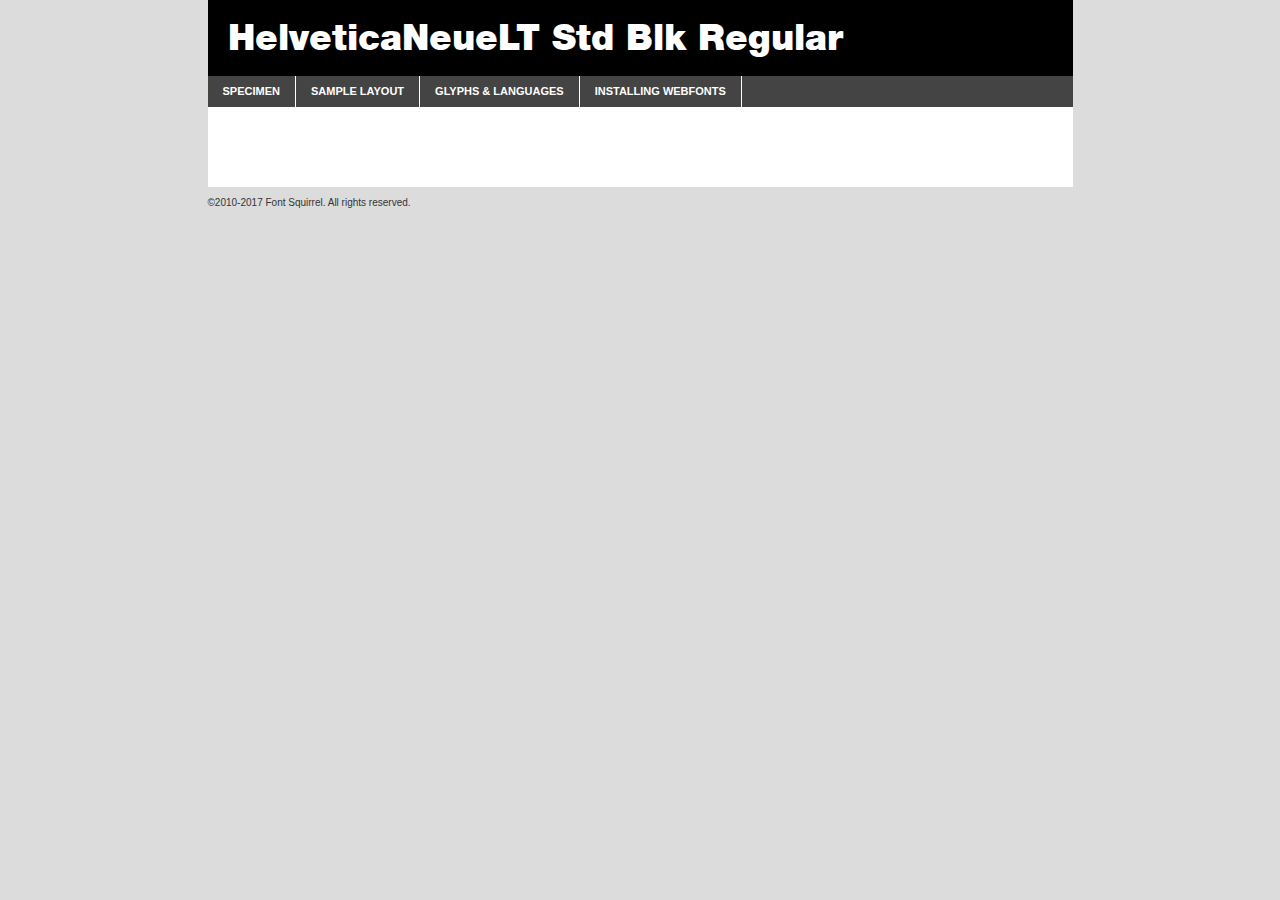
<file: fonts/helveticaneueltstd_blk-demo.html>
<!DOCTYPE html PUBLIC "-//W3C//DTD XHTML 1.0 Transitional//EN"
        "http://www.w3.org/TR/xhtml1/DTD/xhtml1-transitional.dtd">

<html xmlns="http://www.w3.org/1999/xhtml" xml:lang="en" lang="en">
<head>
    <meta http-equiv="Content-Type" content="text/html; charset=utf-8"/>
    <script src="http://ajax.googleapis.com/ajax/libs/jquery/1.7.2/jquery.min.js" type="text/javascript" charset="utf-8"></script>
    <script type="text/javascript">
		(function($) {
			$.fn.easyTabs = function(option) {
				var param = jQuery.extend({ fadeSpeed: 'fast', defaultContent: 1, activeClass: 'active' }, option);
				$(this).each(function() {
					var thisId = '#' + this.id;
					if ( param.defaultContent == '' )
					{
						param.defaultContent = 1;
					}
					if ( typeof param.defaultContent == 'number' )
					{
						var defaultTab = $(thisId + ' .tabs li:eq(' + (param.defaultContent - 1) + ') a').attr('href').substr(1);
					}
					else
					{
						var defaultTab = param.defaultContent;
					}
					$(thisId + ' .tabs li a').each(function() {
						var tabToHide = $(this).attr('href').substr(1);
						$('#' + tabToHide).addClass('easytabs-tab-content');
					});
					hideAll();
					changeContent(defaultTab);

					function hideAll() {$(thisId + ' .easytabs-tab-content').hide();}

					function changeContent(tabId)
					{
						hideAll();
						$(thisId + ' .tabs li').removeClass(param.activeClass);
						$(thisId + ' .tabs li a[href=#' + tabId + ']').closest('li').addClass(param.activeClass);
						if ( param.fadeSpeed != 'none' )
						{
							$(thisId + ' #' + tabId).fadeIn(param.fadeSpeed);
						}
						else
						{
							$(thisId + ' #' + tabId).show();
						}
					}

					$(thisId + ' .tabs li').click(function() {
						var tabId = $(this).find('a').attr('href').substr(1);
						changeContent(tabId);
						return false;
					});
				});
			}
		})(jQuery);
    </script>
    <link rel="stylesheet" href="specimen_files/specimen_stylesheet.css" type="text/css" charset="utf-8"/>
    <link rel="stylesheet" href="stylesheet.css" type="text/css" charset="utf-8"/>

    <style type="text/css">
        		body {
			font-family: 'helvetica_neue_lt_std95_black';
        		}

            </style>

    <title>HelveticaNeueLT Std Blk Regular Specimen</title>


    <script type="text/javascript" charset="utf-8">
		$(document).ready(function() {
			$('#container').easyTabs({ defaultContent: 1 });
		});
    </script>
</head>

<body>
<div id="container">
    <div id="header">
		HelveticaNeueLT Std Blk Regular    </div>
    <ul class="tabs">
        <li><a href="#specimen">Specimen</a></li>
        <li><a href="#layout">Sample Layout</a></li>
		        <li><a href="#glyphs">Glyphs &amp; Languages</a></li>
        <li><a href="#installing">Installing Webfonts</a></li>

    </ul>

    <div id="main_content">


        <div id="specimen">

            <div class="section">
                <div class="grid12 firstcol">
                    <div class="huge">AaBb</div>
                </div>
            </div>

            <div class="section">
                <div class="glyph_range">A&#x200B;B&#x200b;C&#x200b;D&#x200b;E&#x200b;F&#x200b;G&#x200b;H&#x200b;I&#x200b;J&#x200b;K&#x200b;L&#x200b;M&#x200b;N&#x200b;O&#x200b;P&#x200b;Q&#x200b;R&#x200b;S&#x200b;T&#x200b;U&#x200b;V&#x200b;W&#x200b;X&#x200b;Y&#x200b;Z&#x200b;a&#x200b;b&#x200b;c&#x200b;d&#x200b;e&#x200b;f&#x200b;g&#x200b;h&#x200b;i&#x200b;j&#x200b;k&#x200b;l&#x200b;m&#x200b;n&#x200b;o&#x200b;p&#x200b;q&#x200b;r&#x200b;s&#x200b;t&#x200b;u&#x200b;v&#x200b;w&#x200b;x&#x200b;y&#x200b;z&#x200b;1&#x200b;2&#x200b;3&#x200b;4&#x200b;5&#x200b;6&#x200b;7&#x200b;8&#x200b;9&#x200b;0&#x200b;&amp;&#x200b;.&#x200b;,&#x200b;?&#x200b;!&#x200b;&#64;&#x200b;(&#x200b;)&#x200b;#&#x200b;$&#x200b;%&#x200b;*&#x200b;+&#x200b;-&#x200b;=&#x200b;:&#x200b;;</div>
            </div>
            <div class="section">
                <div class="grid12 firstcol">
                    <table class="sample_table">
                        <tr>
                            <td>10</td>
                            <td class="size10">abcdefghijklmnopqrstuvwxyzABCDEFGHIJKLMNOPQRSTUVWXYZ0123456789abcdefghijklmnopqrstuvwxyzABCDEFGHIJKLMNOPQRSTUVWXYZ0123456789abcdefghijklmnopqrstuvwxyzABCDEFGHIJKLMNOPQRSTUVWXYZ</td>
                        </tr>
                        <tr>
                            <td>11</td>
                            <td class="size11">abcdefghijklmnopqrstuvwxyzABCDEFGHIJKLMNOPQRSTUVWXYZ0123456789abcdefghijklmnopqrstuvwxyzABCDEFGHIJKLMNOPQRSTUVWXYZ0123456789abcdefghijklmnopqrstuvwxyzABCDEFGHIJKLMNOPQRSTUVWXYZ</td>
                        </tr>
                        <tr>
                            <td>12</td>
                            <td class="size12">abcdefghijklmnopqrstuvwxyzABCDEFGHIJKLMNOPQRSTUVWXYZ0123456789abcdefghijklmnopqrstuvwxyzABCDEFGHIJKLMNOPQRSTUVWXYZ0123456789abcdefghijklmnopqrstuvwxyzABCDEFGHIJKLMNOPQRSTUVWXYZ</td>
                        </tr>
                        <tr>
                            <td>13</td>
                            <td class="size13">abcdefghijklmnopqrstuvwxyzABCDEFGHIJKLMNOPQRSTUVWXYZ0123456789abcdefghijklmnopqrstuvwxyzABCDEFGHIJKLMNOPQRSTUVWXYZ0123456789abcdefghijklmnopqrstuvwxyzABCDEFGHIJKLMNOPQRSTUVWXYZ</td>
                        </tr>
                        <tr>
                            <td>14</td>
                            <td class="size14">abcdefghijklmnopqrstuvwxyzABCDEFGHIJKLMNOPQRSTUVWXYZ0123456789abcdefghijklmnopqrstuvwxyzABCDEFGHIJKLMNOPQRSTUVWXYZ0123456789abcdefghijklmnopqrstuvwxyzABCDEFGHIJKLMNOPQRSTUVWXYZ</td>
                        </tr>
                        <tr>
                            <td>16</td>
                            <td class="size16">abcdefghijklmnopqrstuvwxyzABCDEFGHIJKLMNOPQRSTUVWXYZ0123456789abcdefghijklmnopqrstuvwxyzABCDEFGHIJKLMNOPQRSTUVWXYZ</td>
                        </tr>
                        <tr>
                            <td>18</td>
                            <td class="size18">abcdefghijklmnopqrstuvwxyzABCDEFGHIJKLMNOPQRSTUVWXYZ0123456789abcdefghijklmnopqrstuvwxyzABCDEFGHIJKLMNOPQRSTUVWXYZ</td>
                        </tr>
                        <tr>
                            <td>20</td>
                            <td class="size20">abcdefghijklmnopqrstuvwxyzABCDEFGHIJKLMNOPQRSTUVWXYZ0123456789abcdefghijklmnopqrstuvwxyzABCDEFGHIJKLMNOPQRSTUVWXYZ</td>
                        </tr>
                        <tr>
                            <td>24</td>
                            <td class="size24">abcdefghijklmnopqrstuvwxyzABCDEFGHIJKLMNOPQRSTUVWXYZ0123456789abcdefghijklmnopqrstuvwxyzABCDEFGHIJKLMNOPQRSTUVWXYZ</td>
                        </tr>
                        <tr>
                            <td>30</td>
                            <td class="size30">abcdefghijklmnopqrstuvwxyzABCDEFGHIJKLMNOPQRSTUVWXYZ0123456789abcdefghijklmnopqrstuvwxyzABCDEFGHIJKLMNOPQRSTUVWXYZ</td>
                        </tr>
                        <tr>
                            <td>36</td>
                            <td class="size36">abcdefghijklmnopqrstuvwxyzABCDEFGHIJKLMNOPQRSTUVWXYZ0123456789abcdefghijklmnopqrstuvwxyzABCDEFGHIJKLMNOPQRSTUVWXYZ</td>
                        </tr>
                        <tr>
                            <td>48</td>
                            <td class="size48">abcdefghijklmnopqrstuvwxyzABCDEFGHIJKLMNOPQRSTUVWXYZ0123456789abcdefghijklmnopqrstuvwxyzABCDEFGHIJKLMNOPQRSTUVWXYZ</td>
                        </tr>
                        <tr>
                            <td>60</td>
                            <td class="size60">abcdefghijklmnopqrstuvwxyzABCDEFGHIJKLMNOPQRSTUVWXYZ0123456789abcdefghijklmnopqrstuvwxyzABCDEFGHIJKLMNOPQRSTUVWXYZ</td>
                        </tr>
                        <tr>
                            <td>72</td>
                            <td class="size72">abcdefghijklmnopqrstuvwxyzABCDEFGHIJKLMNOPQRSTUVWXYZ0123456789abcdefghijklmnopqrstuvwxyzABCDEFGHIJKLMNOPQRSTUVWXYZ</td>
                        </tr>
                        <tr>
                            <td>90</td>
                            <td class="size90">abcdefghijklmnopqrstuvwxyzABCDEFGHIJKLMNOPQRSTUVWXYZ0123456789abcdefghijklmnopqrstuvwxyzABCDEFGHIJKLMNOPQRSTUVWXYZ</td>
                        </tr>
                    </table>

                </div>

            </div>


            <div class="section" id="bodycomparison">


                <div id="xheight">
                    <div class="fontbody">&#x25FC;&#x25FC;&#x25FC;&#x25FC;&#x25FC;&#x25FC;&#x25FC;&#x25FC;&#x25FC;&#x25FC;&#x25FC;&#x25FC;&#x25FC;&#x25FC;&#x25FC;&#x25FC;&#x25FC;&#x25FC;&#x25FC;&#x25FC;&#x25FC;&#x25FC;&#x25FC;&#x25FC;&#x25FC;&#x25FC;&#x25FC;&#x25FC;&#x25FC;&#x25FC;&#x25FC;&#x25FC;&#x25FC;&#x25FC;&#x25FC;&#x25FC;&#x25FC;&#x25FC;&#x25FC;&#x25FC;&#x25FC;&#x25FC;&#x25FC;&#x25FC;&#x25FC;&#x25FC;&#x25FC;&#x25FC;&#x25FC;&#x25FC;&#x25FC;&#x25FC;&#x25FC;&#x25FC;&#x25FC;&#x25FC;&#x25FC;&#x25FC;&#x25FC;&#x25FC;&#x25FC;&#x25FC;&#x25FC;&#x25FC;&#x25FC;&#x25FC;&#x25FC;&#x25FC;&#x25FC;&#x25FC;&#x25FC;&#x25FC;&#x25FC;&#x25FC;&#x25FC;&#x25FC;&#x25FC;&#x25FC;&#x25FC;&#x25FC;&#x25FC;&#x25FC;&#x25FC;&#x25FC;&#x25FC;&#x25FC;&#x25FC;&#x25FC;&#x25FC;&#x25FC;&#x25FC;&#x25FC;&#x25FC;&#x25FC;&#x25FC;&#x25FC;&#x25FC;&#x25FC;&#x25FC;body</div>
                    <div class="arialbody">body</div>
                    <div class="verdanabody">body</div>
                    <div class="georgiabody">body</div>
                </div>
                <div class="fontbody" style="z-index:1">
                    body<span>HelveticaNeueLT Std Blk Regular</span>
                </div>
                <div class="arialbody" style="z-index:1">
                    body<span>Arial</span>
                </div>
                <div class="verdanabody" style="z-index:1">
                    body<span>Verdana</span>
                </div>
                <div class="georgiabody" style="z-index:1">
                    body<span>Georgia</span>
                </div>


            </div>


            <div class="section psample psample_row1" id="">

                <div class="grid2 firstcol">
                    <p class="size10"><span>10.</span>Aenean lacinia bibendum nulla sed consectetur. Fusce dapibus, tellus ac cursus commodo, tortor mauris condimentum nibh, ut fermentum massa justo sit amet risus. Nullam id dolor id nibh ultricies vehicula ut id elit. Cum sociis natoque penatibus et magnis dis parturient montes, nascetur ridiculus mus. Nulla vitae elit libero, a pharetra augue.</p>

                </div>
                <div class="grid3">
                    <p class="size11"><span>11.</span>Aenean lacinia bibendum nulla sed consectetur. Fusce dapibus, tellus ac cursus commodo, tortor mauris condimentum nibh, ut fermentum massa justo sit amet risus. Nullam id dolor id nibh ultricies vehicula ut id elit. Cum sociis natoque penatibus et magnis dis parturient montes, nascetur ridiculus mus. Nulla vitae elit libero, a pharetra augue.</p>

                </div>
                <div class="grid3">
                    <p class="size12"><span>12.</span>Aenean lacinia bibendum nulla sed consectetur. Fusce dapibus, tellus ac cursus commodo, tortor mauris condimentum nibh, ut fermentum massa justo sit amet risus. Nullam id dolor id nibh ultricies vehicula ut id elit. Cum sociis natoque penatibus et magnis dis parturient montes, nascetur ridiculus mus. Nulla vitae elit libero, a pharetra augue.</p>

                </div>
                <div class="grid4">
                    <p class="size13"><span>13.</span>Aenean lacinia bibendum nulla sed consectetur. Fusce dapibus, tellus ac cursus commodo, tortor mauris condimentum nibh, ut fermentum massa justo sit amet risus. Nullam id dolor id nibh ultricies vehicula ut id elit. Cum sociis natoque penatibus et magnis dis parturient montes, nascetur ridiculus mus. Nulla vitae elit libero, a pharetra augue.</p>

                </div>
                <div class="white_blend"></div>

            </div>
            <div class="section psample psample_row2" id="">
                <div class="grid3 firstcol">
                    <p class="size14"><span>14.</span>Aenean lacinia bibendum nulla sed consectetur. Fusce dapibus, tellus ac cursus commodo, tortor mauris condimentum nibh, ut fermentum massa justo sit amet risus. Nullam id dolor id nibh ultricies vehicula ut id elit. Cum sociis natoque penatibus et magnis dis parturient montes, nascetur ridiculus mus. Nulla vitae elit libero, a pharetra augue.</p>

                </div>
                <div class="grid4">
                    <p class="size16"><span>16.</span>Aenean lacinia bibendum nulla sed consectetur. Fusce dapibus, tellus ac cursus commodo, tortor mauris condimentum nibh, ut fermentum massa justo sit amet risus. Nullam id dolor id nibh ultricies vehicula ut id elit. Cum sociis natoque penatibus et magnis dis parturient montes, nascetur ridiculus mus. Nulla vitae elit libero, a pharetra augue.</p>

                </div>
                <div class="grid5">
                    <p class="size18"><span>18.</span>Aenean lacinia bibendum nulla sed consectetur. Fusce dapibus, tellus ac cursus commodo, tortor mauris condimentum nibh, ut fermentum massa justo sit amet risus. Nullam id dolor id nibh ultricies vehicula ut id elit. Cum sociis natoque penatibus et magnis dis parturient montes, nascetur ridiculus mus. Nulla vitae elit libero, a pharetra augue.</p>

                </div>

                <div class="white_blend"></div>

            </div>

            <div class="section psample psample_row3" id="">
                <div class="grid5 firstcol">
                    <p class="size20"><span>20.</span>Aenean lacinia bibendum nulla sed consectetur. Fusce dapibus, tellus ac cursus commodo, tortor mauris condimentum nibh, ut fermentum massa justo sit amet risus. Nullam id dolor id nibh ultricies vehicula ut id elit. Cum sociis natoque penatibus et magnis dis parturient montes, nascetur ridiculus mus. Nulla vitae elit libero, a pharetra augue.</p>
                </div>
                <div class="grid7">
                    <p class="size24"><span>24.</span>Aenean lacinia bibendum nulla sed consectetur. Fusce dapibus, tellus ac cursus commodo, tortor mauris condimentum nibh, ut fermentum massa justo sit amet risus. Nullam id dolor id nibh ultricies vehicula ut id elit. Cum sociis natoque penatibus et magnis dis parturient montes, nascetur ridiculus mus. Nulla vitae elit libero, a pharetra augue.</p>
                </div>

                <div class="white_blend"></div>

            </div>

            <div class="section psample psample_row4" id="">
                <div class="grid12 firstcol">
                    <p class="size30"><span>30.</span>Aenean lacinia bibendum nulla sed consectetur. Fusce dapibus, tellus ac cursus commodo, tortor mauris condimentum nibh, ut fermentum massa justo sit amet risus. Nullam id dolor id nibh ultricies vehicula ut id elit. Cum sociis natoque penatibus et magnis dis parturient montes, nascetur ridiculus mus. Nulla vitae elit libero, a pharetra augue.</p>
                </div>
                <div class="white_blend"></div>

            </div>


            <div class="section psample psample_row1 fullreverse">
                <div class="grid2 firstcol">
                    <p class="size10"><span>10.</span>Aenean lacinia bibendum nulla sed consectetur. Fusce dapibus, tellus ac cursus commodo, tortor mauris condimentum nibh, ut fermentum massa justo sit amet risus. Nullam id dolor id nibh ultricies vehicula ut id elit. Cum sociis natoque penatibus et magnis dis parturient montes, nascetur ridiculus mus. Nulla vitae elit libero, a pharetra augue.</p>

                </div>
                <div class="grid3">
                    <p class="size11"><span>11.</span>Aenean lacinia bibendum nulla sed consectetur. Fusce dapibus, tellus ac cursus commodo, tortor mauris condimentum nibh, ut fermentum massa justo sit amet risus. Nullam id dolor id nibh ultricies vehicula ut id elit. Cum sociis natoque penatibus et magnis dis parturient montes, nascetur ridiculus mus. Nulla vitae elit libero, a pharetra augue.</p>

                </div>
                <div class="grid3">
                    <p class="size12"><span>12.</span>Aenean lacinia bibendum nulla sed consectetur. Fusce dapibus, tellus ac cursus commodo, tortor mauris condimentum nibh, ut fermentum massa justo sit amet risus. Nullam id dolor id nibh ultricies vehicula ut id elit. Cum sociis natoque penatibus et magnis dis parturient montes, nascetur ridiculus mus. Nulla vitae elit libero, a pharetra augue.</p>

                </div>
                <div class="grid4">
                    <p class="size13"><span>13.</span>Aenean lacinia bibendum nulla sed consectetur. Fusce dapibus, tellus ac cursus commodo, tortor mauris condimentum nibh, ut fermentum massa justo sit amet risus. Nullam id dolor id nibh ultricies vehicula ut id elit. Cum sociis natoque penatibus et magnis dis parturient montes, nascetur ridiculus mus. Nulla vitae elit libero, a pharetra augue.</p>

                </div>
                <div class="black_blend"></div>

            </div>

            <div class="section psample psample_row2 fullreverse">
                <div class="grid3 firstcol">
                    <p class="size14"><span>14.</span>Aenean lacinia bibendum nulla sed consectetur. Fusce dapibus, tellus ac cursus commodo, tortor mauris condimentum nibh, ut fermentum massa justo sit amet risus. Nullam id dolor id nibh ultricies vehicula ut id elit. Cum sociis natoque penatibus et magnis dis parturient montes, nascetur ridiculus mus. Nulla vitae elit libero, a pharetra augue.</p>

                </div>
                <div class="grid4">
                    <p class="size16"><span>16.</span>Aenean lacinia bibendum nulla sed consectetur. Fusce dapibus, tellus ac cursus commodo, tortor mauris condimentum nibh, ut fermentum massa justo sit amet risus. Nullam id dolor id nibh ultricies vehicula ut id elit. Cum sociis natoque penatibus et magnis dis parturient montes, nascetur ridiculus mus. Nulla vitae elit libero, a pharetra augue.</p>

                </div>
                <div class="grid5">
                    <p class="size18"><span>18.</span>Aenean lacinia bibendum nulla sed consectetur. Fusce dapibus, tellus ac cursus commodo, tortor mauris condimentum nibh, ut fermentum massa justo sit amet risus. Nullam id dolor id nibh ultricies vehicula ut id elit. Cum sociis natoque penatibus et magnis dis parturient montes, nascetur ridiculus mus. Nulla vitae elit libero, a pharetra augue.</p>

                </div>
                <div class="black_blend"></div>

            </div>

            <div class="section psample fullreverse psample_row3" id="">
                <div class="grid5 firstcol">
                    <p class="size20"><span>20.</span>Aenean lacinia bibendum nulla sed consectetur. Fusce dapibus, tellus ac cursus commodo, tortor mauris condimentum nibh, ut fermentum massa justo sit amet risus. Nullam id dolor id nibh ultricies vehicula ut id elit. Cum sociis natoque penatibus et magnis dis parturient montes, nascetur ridiculus mus. Nulla vitae elit libero, a pharetra augue.</p>
                </div>
                <div class="grid7">
                    <p class="size24"><span>24.</span>Aenean lacinia bibendum nulla sed consectetur. Fusce dapibus, tellus ac cursus commodo, tortor mauris condimentum nibh, ut fermentum massa justo sit amet risus. Nullam id dolor id nibh ultricies vehicula ut id elit. Cum sociis natoque penatibus et magnis dis parturient montes, nascetur ridiculus mus. Nulla vitae elit libero, a pharetra augue.</p>
                </div>

                <div class="black_blend"></div>

            </div>

            <div class="section psample fullreverse psample_row4" id="" style="border-bottom: 20px #000 solid;">
                <div class="grid12 firstcol">
                    <p class="size30"><span>30.</span>Aenean lacinia bibendum nulla sed consectetur. Fusce dapibus, tellus ac cursus commodo, tortor mauris condimentum nibh, ut fermentum massa justo sit amet risus. Nullam id dolor id nibh ultricies vehicula ut id elit. Cum sociis natoque penatibus et magnis dis parturient montes, nascetur ridiculus mus. Nulla vitae elit libero, a pharetra augue.</p>
                </div>
                <div class="black_blend"></div>

            </div>


        </div>

        <div id="layout">

            <div class="section">

                <div class="grid12 firstcol">
                    <h1>Lorem Ipsum Dolor</h1>
                    <h2>Etiam porta sem malesuada magna mollis euismod</h2>

                    <p class="byline">By <a href="#link">Aenean Lacinia</a></p>
                </div>
            </div>
            <div class="section">
                <div class="grid8 firstcol">
                    <p class="large">Donec sed odio dui. Morbi leo risus, porta ac consectetur ac, vestibulum at eros. Fusce dapibus, tellus ac cursus commodo, tortor mauris condimentum nibh, ut fermentum massa justo sit amet risus. </p>


                    <h3>Pellentesque ornare sem</h3>

                    <p>Maecenas sed diam eget risus varius blandit sit amet non magna. Maecenas faucibus mollis interdum. Donec ullamcorper nulla non metus auctor fringilla. Nullam id dolor id nibh ultricies vehicula ut id elit. Nullam id dolor id nibh ultricies vehicula ut id elit. </p>

                    <p>Aenean eu leo quam. Pellentesque ornare sem lacinia quam venenatis vestibulum. Lorem ipsum dolor sit amet, consectetur adipiscing elit. Cum sociis natoque penatibus et magnis dis parturient montes, nascetur ridiculus mus. </p>

                    <p>Nulla vitae elit libero, a pharetra augue. Praesent commodo cursus magna, vel scelerisque nisl consectetur et. Aenean lacinia bibendum nulla sed consectetur. </p>

                    <p>Nullam quis risus eget urna mollis ornare vel eu leo. Nullam quis risus eget urna mollis ornare vel eu leo. Maecenas sed diam eget risus varius blandit sit amet non magna. Donec ullamcorper nulla non metus auctor fringilla. </p>

                    <h3>Cras mattis consectetur</h3>

                    <p>Aenean eu leo quam. Pellentesque ornare sem lacinia quam venenatis vestibulum. Aenean lacinia bibendum nulla sed consectetur. Integer posuere erat a ante venenatis dapibus posuere velit aliquet. Cras mattis consectetur purus sit amet fermentum. </p>

                    <p>Nullam id dolor id nibh ultricies vehicula ut id elit. Nullam quis risus eget urna mollis ornare vel eu leo. Cras mattis consectetur purus sit amet fermentum.</p>
                </div>

                <div class="grid4 sidebar">

                    <div class="box reverse">
                        <p class="last">Nullam quis risus eget urna mollis ornare vel eu leo. Donec ullamcorper nulla non metus auctor fringilla. Cras mattis consectetur purus sit amet fermentum. Sed posuere consectetur est at lobortis. Lorem ipsum dolor sit amet, consectetur adipiscing elit. </p>
                    </div>

                    <p class="caption">Maecenas sed diam eget risus varius.</p>

                    <p>Vestibulum id ligula porta felis euismod semper. Integer posuere erat a ante venenatis dapibus posuere velit aliquet. Vestibulum id ligula porta felis euismod semper. Sed posuere consectetur est at lobortis. Maecenas sed diam eget risus varius blandit sit amet non magna. Fusce dapibus, tellus ac cursus commodo, tortor mauris condimentum nibh, ut fermentum massa justo sit amet risus. </p>


                    <p>Duis mollis, est non commodo luctus, nisi erat porttitor ligula, eget lacinia odio sem nec elit. Aenean lacinia bibendum nulla sed consectetur. Vivamus sagittis lacus vel augue laoreet rutrum faucibus dolor auctor. Aenean lacinia bibendum nulla sed consectetur. Nullam quis risus eget urna mollis ornare vel eu leo. </p>

                    <p>Praesent commodo cursus magna, vel scelerisque nisl consectetur et. Donec ullamcorper nulla non metus auctor fringilla. Maecenas faucibus mollis interdum. Fusce dapibus, tellus ac cursus commodo, tortor mauris condimentum nibh, ut fermentum massa justo sit amet risus. </p>

                </div>
            </div>

        </div>


		

        <div id="glyphs">
            <div class="section">
                <div class="grid12 firstcol">

                    <h1>Language Support</h1>
                    <p>The subset of HelveticaNeueLT Std Blk Regular in this kit supports the following languages:<br/>

						English, Arrernte, Bislama, Cebuano, Fijian, Gilbertese, Hmong, Ibanag, Iloko_ilokano, Interglossa_glosa, Interlingua, Lojban, Norfolk_pitcairnese, Oromo, Rotokas, Seychelles_creole, Shona, Somali, Southern_ndebele, Swahili, Swati_swazi, Tok_pisin, Warlpiri, Xhosa, Zulu, Latinbasic, Ubasic, Demo                    </p>
                    <h1>Glyph Chart</h1>
                    <p>The subset of HelveticaNeueLT Std Blk Regular in this kit includes all the glyphs listed below. Unicode entities are included above each glyph to help you insert individual characters into your layout.</p>
                    <div id="glyph_chart">

																				                                <div><p>&amp;#32;</p>&#32;</div>
																				                                <div><p>&amp;#33;</p>&#33;</div>
																				                                <div><p>&amp;#34;</p>&#34;</div>
																				                                <div><p>&amp;#35;</p>&#35;</div>
																				                                <div><p>&amp;#36;</p>&#36;</div>
																				                                <div><p>&amp;#37;</p>&#37;</div>
																				                                <div><p>&amp;#38;</p>&#38;</div>
																				                                <div><p>&amp;#39;</p>&#39;</div>
																				                                <div><p>&amp;#40;</p>&#40;</div>
																				                                <div><p>&amp;#41;</p>&#41;</div>
																				                                <div><p>&amp;#42;</p>&#42;</div>
																				                                <div><p>&amp;#43;</p>&#43;</div>
																				                                <div><p>&amp;#44;</p>&#44;</div>
																				                                <div><p>&amp;#45;</p>&#45;</div>
																				                                <div><p>&amp;#46;</p>&#46;</div>
																				                                <div><p>&amp;#47;</p>&#47;</div>
																				                                <div><p>&amp;#48;</p>&#48;</div>
																				                                <div><p>&amp;#49;</p>&#49;</div>
																				                                <div><p>&amp;#50;</p>&#50;</div>
																				                                <div><p>&amp;#51;</p>&#51;</div>
																				                                <div><p>&amp;#52;</p>&#52;</div>
																				                                <div><p>&amp;#53;</p>&#53;</div>
																				                                <div><p>&amp;#54;</p>&#54;</div>
																				                                <div><p>&amp;#55;</p>&#55;</div>
																				                                <div><p>&amp;#56;</p>&#56;</div>
																				                                <div><p>&amp;#57;</p>&#57;</div>
																				                                <div><p>&amp;#58;</p>&#58;</div>
																				                                <div><p>&amp;#59;</p>&#59;</div>
																				                                <div><p>&amp;#60;</p>&#60;</div>
																				                                <div><p>&amp;#61;</p>&#61;</div>
																				                                <div><p>&amp;#62;</p>&#62;</div>
																				                                <div><p>&amp;#63;</p>&#63;</div>
																				                                <div><p>&amp;#64;</p>&#64;</div>
																				                                <div><p>&amp;#65;</p>&#65;</div>
																				                                <div><p>&amp;#66;</p>&#66;</div>
																				                                <div><p>&amp;#67;</p>&#67;</div>
																				                                <div><p>&amp;#68;</p>&#68;</div>
																				                                <div><p>&amp;#69;</p>&#69;</div>
																				                                <div><p>&amp;#70;</p>&#70;</div>
																				                                <div><p>&amp;#71;</p>&#71;</div>
																				                                <div><p>&amp;#72;</p>&#72;</div>
																				                                <div><p>&amp;#73;</p>&#73;</div>
																				                                <div><p>&amp;#74;</p>&#74;</div>
																				                                <div><p>&amp;#75;</p>&#75;</div>
																				                                <div><p>&amp;#76;</p>&#76;</div>
																				                                <div><p>&amp;#77;</p>&#77;</div>
																				                                <div><p>&amp;#78;</p>&#78;</div>
																				                                <div><p>&amp;#79;</p>&#79;</div>
																				                                <div><p>&amp;#80;</p>&#80;</div>
																				                                <div><p>&amp;#81;</p>&#81;</div>
																				                                <div><p>&amp;#82;</p>&#82;</div>
																				                                <div><p>&amp;#83;</p>&#83;</div>
																				                                <div><p>&amp;#84;</p>&#84;</div>
																				                                <div><p>&amp;#85;</p>&#85;</div>
																				                                <div><p>&amp;#86;</p>&#86;</div>
																				                                <div><p>&amp;#87;</p>&#87;</div>
																				                                <div><p>&amp;#88;</p>&#88;</div>
																				                                <div><p>&amp;#89;</p>&#89;</div>
																				                                <div><p>&amp;#90;</p>&#90;</div>
																				                                <div><p>&amp;#91;</p>&#91;</div>
																				                                <div><p>&amp;#92;</p>&#92;</div>
																				                                <div><p>&amp;#93;</p>&#93;</div>
																				                                <div><p>&amp;#94;</p>&#94;</div>
																				                                <div><p>&amp;#95;</p>&#95;</div>
																				                                <div><p>&amp;#96;</p>&#96;</div>
																				                                <div><p>&amp;#97;</p>&#97;</div>
																				                                <div><p>&amp;#98;</p>&#98;</div>
																				                                <div><p>&amp;#99;</p>&#99;</div>
																				                                <div><p>&amp;#100;</p>&#100;</div>
																				                                <div><p>&amp;#101;</p>&#101;</div>
																				                                <div><p>&amp;#102;</p>&#102;</div>
																				                                <div><p>&amp;#103;</p>&#103;</div>
																				                                <div><p>&amp;#104;</p>&#104;</div>
																				                                <div><p>&amp;#105;</p>&#105;</div>
																				                                <div><p>&amp;#106;</p>&#106;</div>
																				                                <div><p>&amp;#107;</p>&#107;</div>
																				                                <div><p>&amp;#108;</p>&#108;</div>
																				                                <div><p>&amp;#109;</p>&#109;</div>
																				                                <div><p>&amp;#110;</p>&#110;</div>
																				                                <div><p>&amp;#111;</p>&#111;</div>
																				                                <div><p>&amp;#112;</p>&#112;</div>
																				                                <div><p>&amp;#113;</p>&#113;</div>
																				                                <div><p>&amp;#114;</p>&#114;</div>
																				                                <div><p>&amp;#115;</p>&#115;</div>
																				                                <div><p>&amp;#116;</p>&#116;</div>
																				                                <div><p>&amp;#117;</p>&#117;</div>
																				                                <div><p>&amp;#118;</p>&#118;</div>
																				                                <div><p>&amp;#119;</p>&#119;</div>
																				                                <div><p>&amp;#120;</p>&#120;</div>
																				                                <div><p>&amp;#121;</p>&#121;</div>
																				                                <div><p>&amp;#122;</p>&#122;</div>
																				                                <div><p>&amp;#123;</p>&#123;</div>
																				                                <div><p>&amp;#124;</p>&#124;</div>
																				                                <div><p>&amp;#125;</p>&#125;</div>
																				                                <div><p>&amp;#126;</p>&#126;</div>
																				                                <div><p>&amp;#160;</p>&#160;</div>
																				                                <div><p>&amp;#162;</p>&#162;</div>
																				                                <div><p>&amp;#163;</p>&#163;</div>
																				                                <div><p>&amp;#165;</p>&#165;</div>
																				                                <div><p>&amp;#168;</p>&#168;</div>
																				                                <div><p>&amp;#169;</p>&#169;</div>
																				                                <div><p>&amp;#171;</p>&#171;</div>
																				                                <div><p>&amp;#173;</p>&#173;</div>
																				                                <div><p>&amp;#174;</p>&#174;</div>
																				                                <div><p>&amp;#180;</p>&#180;</div>
																				                                <div><p>&amp;#184;</p>&#184;</div>
																				                                <div><p>&amp;#187;</p>&#187;</div>
																				                                <div><p>&amp;#710;</p>&#710;</div>
																				                                <div><p>&amp;#730;</p>&#730;</div>
																				                                <div><p>&amp;#732;</p>&#732;</div>
																				                                <div><p>&amp;#8192;</p>&#8192;</div>
																				                                <div><p>&amp;#8193;</p>&#8193;</div>
																				                                <div><p>&amp;#8194;</p>&#8194;</div>
																				                                <div><p>&amp;#8195;</p>&#8195;</div>
																				                                <div><p>&amp;#8196;</p>&#8196;</div>
																				                                <div><p>&amp;#8197;</p>&#8197;</div>
																				                                <div><p>&amp;#8198;</p>&#8198;</div>
																				                                <div><p>&amp;#8199;</p>&#8199;</div>
																				                                <div><p>&amp;#8200;</p>&#8200;</div>
																				                                <div><p>&amp;#8201;</p>&#8201;</div>
																				                                <div><p>&amp;#8202;</p>&#8202;</div>
																				                                <div><p>&amp;#8208;</p>&#8208;</div>
																				                                <div><p>&amp;#8209;</p>&#8209;</div>
																				                                <div><p>&amp;#8210;</p>&#8210;</div>
																				                                <div><p>&amp;#8211;</p>&#8211;</div>
																				                                <div><p>&amp;#8212;</p>&#8212;</div>
																				                                <div><p>&amp;#8216;</p>&#8216;</div>
																				                                <div><p>&amp;#8217;</p>&#8217;</div>
																				                                <div><p>&amp;#8218;</p>&#8218;</div>
																				                                <div><p>&amp;#8220;</p>&#8220;</div>
																				                                <div><p>&amp;#8221;</p>&#8221;</div>
																				                                <div><p>&amp;#8222;</p>&#8222;</div>
																				                                <div><p>&amp;#8226;</p>&#8226;</div>
																				                                <div><p>&amp;#8230;</p>&#8230;</div>
																				                                <div><p>&amp;#8239;</p>&#8239;</div>
																				                                <div><p>&amp;#8249;</p>&#8249;</div>
																				                                <div><p>&amp;#8250;</p>&#8250;</div>
																				                                <div><p>&amp;#8287;</p>&#8287;</div>
																				                                <div><p>&amp;#8364;</p>&#8364;</div>
																				                                <div><p>&amp;#8482;</p>&#8482;</div>
																				                                <div><p>&amp;#9724;</p>&#9724;</div>
																																																										                    </div>
                </div>


            </div>
        </div>


        <div id="specs">

        </div>

        <div id="installing">
            <div class="section">
                <div class="grid7 firstcol">
                    <h1>Installing Webfonts</h1>

                    <p>Webfonts are supported by all major browser platforms but not all in the same way. There are currently four different font formats that must be included in order to target all browsers. This includes TTF, WOFF, EOT and SVG.</p>

                    <h2>1. Upload your webfonts</h2>
                    <p>You must upload your webfont kit to your website. They should be in or near the same directory as your CSS files.</p>

                    <h2>2. Include the webfont stylesheet</h2>
                    <p>A special CSS @font-face declaration helps the various browsers select the appropriate font it needs without causing you a bunch of headaches. Learn more about this syntax by reading the <a href="https://www.fontspring.com/blog/further-hardening-of-the-bulletproof-syntax">Fontspring blog post</a> about it. The code for it is as follows:</p>


                    <code>
                        @font-face{
                        font-family: 'MyWebFont';
                        src: url('WebFont.eot');
                        src: url('WebFont.eot?#iefix') format('embedded-opentype'),
                        url('WebFont.woff') format('woff'),
                        url('WebFont.ttf') format('truetype'),
                        url('WebFont.svg#webfont') format('svg');
                        }
                    </code>

                    <p>We've already gone ahead and generated the code for you. All you have to do is link to the stylesheet in your HTML, like this:</p>
                    <code>&lt;link rel=&quot;stylesheet&quot; href=&quot;stylesheet.css&quot; type=&quot;text/css&quot; charset=&quot;utf-8&quot; /&gt;</code>

                    <h2>3. Modify your own stylesheet</h2>
                    <p>To take advantage of your new fonts, you must tell your stylesheet to use them. Look at the original @font-face declaration above and find the property called "font-family." The name linked there will be what you use to reference the font. Prepend that webfont name to the font stack in the "font-family" property, inside the selector you want to change. For example:</p>
                    <code>p { font-family: 'WebFont', Arial, sans-serif; }</code>

                    <h2>4. Test</h2>
                    <p>Getting webfonts to work cross-browser <em>can</em> be tricky. Use the information in the sidebar to help you if you find that fonts aren't loading in a particular browser.</p>
                </div>

                <div class="grid5 sidebar">
                    <div class="box">
                        <h2>Troubleshooting<br/>Font-Face Problems</h2>
                        <p>Having trouble getting your webfonts to load in your new website? Here are some tips to sort out what might be the problem.</p>

                        <h3>Fonts not showing in any browser</h3>

                        <p>This sounds like you need to work on the plumbing. You either did not upload the fonts to the correct directory, or you did not link the fonts properly in the CSS. If you've confirmed that all this is correct and you still have a problem, take a look at your .htaccess file and see if requests are getting intercepted.</p>

                        <h3>Fonts not loading in iPhone or iPad</h3>

                        <p>The most common problem here is that you are serving the fonts from an IIS server. IIS refuses to serve files that have unknown MIME types. If that is the case, you must set the MIME type for SVG to "image/svg+xml" in the server settings. Follow these instructions from Microsoft if you need help.</p>

                        <h3>Fonts not loading in Firefox</h3>

                        <p>The primary reason for this failure? You are still using a version Firefox older than 3.5. So upgrade already! If that isn't it, then you are very likely serving fonts from a different domain. Firefox requires that all font assets be served from the same domain. Lastly it is possible that you need to add WOFF to your list of MIME types (if you are serving via IIS.)</p>

                        <h3>Fonts not loading in IE</h3>

                        <p>Are you looking at Internet Explorer on an actual Windows machine or are you cheating by using a service like Adobe BrowserLab? Many of these screenshot services do not render @font-face for IE. Best to test it on a real machine.</p>

                        <h3>Fonts not loading in IE9</h3>

                        <p>IE9, like Firefox, requires that fonts be served from the same domain as the website. Make sure that is the case.</p>
                    </div>
                </div>
            </div>

        </div>

    </div>
    <div id="footer">
        <p>&copy;2010-2017 Font Squirrel. All rights reserved.</p>
    </div>
</div>
</body>
</html>
</file>
<file: fonts/stylesheet.css>
/*! Generated by Font Squirrel (https://www.fontsquirrel.com) on February 4, 2023 */



@font-face {
    font-family: 'helvetica_neue_lt_std95_black';
    src: url('helveticaneueltstd_blk-webfont.woff2') format('woff2'),
         url('helveticaneueltstd_blk-webfont.woff') format('woff');
    font-weight: normal;
    font-style: normal;

}
</file>
<file: fonts/specimen_files/specimen_stylesheet.css>
@import url('grid_12-825-55-15.css');

/*  
	CSS Reset by Eric Meyer - Released under Public Domain
    http://meyerweb.com/eric/tools/css/reset/
*/
html, body, div, span, applet, object, iframe,
h1, h2, h3, h4, h5, h6, p, blockquote, pre,
a, abbr, acronym, address, big, cite, code,
del, dfn, em, font, img, ins, kbd, q, s, samp,
small, strike, strong, sub, sup, tt, var,
b, u, i, center, dl, dt, dd, ol, ul, li,
fieldset, form, label, legend, table,
caption, tbody, tfoot, thead, tr, th, td {
	margin:         0;
	padding:        0;
	border:         0;
	outline:        0;
	font-size:      100%;
	vertical-align: baseline;
	background:     transparent;
}

body {
	line-height: 1;
}

ol, ul {
	list-style: none;
}

blockquote, q {
	quotes: none;
}

blockquote:before, blockquote:after,
q:before, q:after {
	content: '';
	content: none;
}

:focus {
	outline: 0;
}

ins {
	text-decoration: none;
}

del {
	text-decoration: line-through;
}

table {
	border-collapse: collapse;
	border-spacing:  0;
}


body {
	color:            #000;
	background-color: #dcdcdc;
}

a {
	text-decoration: none;
	color:           #1883ba;
}

h1 {
	font-size:     32px;
	font-weight:   normal;
	font-style:    normal;
	margin-bottom: 18px;
}

h2 {
	font-size: 18px;
}

#container {
	width:  865px;
	margin: 0px auto;
}


#header {
	padding:          20px;
	font-size:        36px;
	background-color: #000;
	color:            #fff;
}

#header span {
	color: #666;
}

#main_content {
	background-color: #fff;
	padding:          60px 20px 20px;
}


#footer p {
	margin:         0;
	padding-top:    10px;
	padding-bottom: 50px;
	color:          #333;
	font:           10px Arial, sans-serif;
}

.tabs {
	width:            100%;
	height:           31px;
	background-color: #444;
}

.tabs li {
	float:            left;
	margin:           0;
	overflow:         hidden;
	background-color: #444;
}

.tabs li a {
	display:         block;
	color:           #fff;
	text-decoration: none;
	font:            bold 11px/11px 'Arial';
	text-transform:  uppercase;
	padding:         10px 15px;
	border-right:    1px solid #fff;
}

.tabs li a:hover {
	background-color: #00b3ff;

}

.tabs li.active a {
	color:            #000;
	background-color: #fff;
}


div.huge {

	font-size:      300px;
	line-height:    1em;
	padding:        0;
	letter-spacing: -.02em;
	overflow:       hidden;
}

div.glyph_range {
	font-size:   72px;
	line-height: 1.1em;
}

.size10 {
	font-size: 10px;
}

.size11 {
	font-size: 11px;
}

.size12 {
	font-size: 12px;
}

.size13 {
	font-size: 13px;
}

.size14 {
	font-size: 14px;
}

.size16 {
	font-size: 16px;
}

.size18 {
	font-size: 18px;
}

.size20 {
	font-size: 20px;
}

.size24 {
	font-size: 24px;
}

.size30 {
	font-size: 30px;
}

.size36 {
	font-size: 36px;
}

.size48 {
	font-size: 48px;
}

.size60 {
	font-size: 60px;
}

.size72 {
	font-size: 72px;
}

.size90 {
	font-size: 90px;
}


.psample_row1 {
	height: 120px;
}

.psample_row1 {
	height: 120px;
}

.psample_row2 {
	height: 160px;
}

.psample_row3 {
	height: 160px;
}

.psample_row4 {
	height: 160px;
}

.psample {
	overflow: hidden;
	position: relative;
}

.psample p {
	line-height: 1.3em;
	display:     block;
	overflow:    hidden;
	margin:      0;
}

.psample span {
	margin-right: .5em;
}

.white_blend {
	width:            100%;
	height:           61px;
	background-image: url([data-uri]);
	position:         absolute;
	bottom:           0;
}

.black_blend {
	width:            100%;
	height:           61px;
	background-image: url([data-uri]);
	position:         absolute;
	bottom:           0;
}

.fullreverse {
	background:    #000 !important;
	color:         #fff !important;
	margin-left:   -20px;
	padding-left:  20px;
	margin-right:  -20px;
	padding-right: 20px;
	padding:       20px;
	margin-bottom: 0;
}


.sample_table td {
	padding-top:    3px;
	padding-bottom: 5px;
	padding-left:   5px;
	vertical-align: middle;
	line-height:    1.2em;
}

.sample_table td:first-child {
	background-color: #eee;
	text-align:       right;
	padding-right:    5px;
	padding-left:     0;
	padding:          5px;
	font:             11px/12px 'Courier New', Courier, mono;
}

code {
	white-space:      pre;
	background-color: #eee;
	display:          block;
	padding:          10px;
	margin-bottom:    18px;
	overflow:         auto;
}


.bottom, .last {
	margin-bottom:  0 !important;
	padding-bottom: 0 !important;
}

.box {
	padding:       18px;
	margin-bottom: 18px;
	background:    #eee;
}

.reverse, .reversed {
	background: #000 !important;
	color:      #fff !important;
	border:     none !important;
}

#bodycomparison {
	position:    relative;
	overflow:    hidden;
	font-size:   72px;
	height:      90px;
	white-space: nowrap;
}

#bodycomparison div {
	font-size:   72px;
	line-height: 90px;
	display:     inline;
	margin:      0 15px 0 0;
	padding:     0;
}

#bodycomparison div span {
	font:     10px Arial;
	position: absolute;
	left:     0;
}

#xheight {
	float:       none;
	position:    absolute;
	color:       #d9f3ff;
	font-size:   72px;
	line-height: 90px;
}

.fontbody {
	position: relative;
}

.arialbody {
	font-family: Arial;
	position:    relative;
}

.verdanabody {
	font-family: Verdana;
	position:    relative;
}

.georgiabody {
	font-family: Georgia;
	position:    relative;
}

/* @group Layout page
 */

#layout h1 {
	font-size:   36px;
	line-height: 42px;
	font-weight: normal;
	font-style:  normal;
}

#layout h2 {
	font-size:   24px;
	line-height: 23px;
	font-weight: normal;
	font-style:  normal;
}

#layout h3 {
	font-size:   22px;
	line-height: 1.4em;
	margin-top:  1em;
	font-weight: normal;
	font-style:  normal;
}


#layout p.byline {
	font-size:     12px;
	margin-top:    18px;
	line-height:   12px;
	margin-bottom: 0;
}

#layout p {
	font-size:     14px;
	line-height:   21px;
	margin-bottom: .5em;
}

#layout p.large {
	font-size:   18px;
	line-height: 26px;
}

#layout .sidebar p {
	font-size:   12px;
	line-height: 1.4em;
}

#layout p.caption {
	font-size:     10px;
	margin-top:    -16px;
	margin-bottom: 18px;
}

/* @end */

/* @group Glyphs */

#glyph_chart div {
	background-color: #d9f3ff;
	color:            black;
	float:            left;
	font-size:        36px;
	height:           1.2em;
	line-height:      1.2em;
	margin-bottom:    1px;
	margin-right:     1px;
	text-align:       center;
	width:            1.2em;
	position:         relative;
	padding:          .6em .2em .2em;
}

#glyph_chart div p {
	position:         absolute;
	left:             0;
	top:              0;
	display:          block;
	text-align:       center;
	font:             bold 9px Arial, sans-serif;
	background-color: #3a768f;
	width:            100%;
	color:            #fff;
	padding:          2px 0;
}


#glyphs h1 {
	font-family: Arial, sans-serif;
}

/* @end */

/* @group Installing */

#installing {
	font: 13px Arial, sans-serif;
}

#installing p,
#glyphs p {
	line-height:   1.2em;
	margin-bottom: 18px;
	font:          13px Arial, sans-serif;
}


#installing h3 {
	font-size:  15px;
	margin-top: 18px;
}

/* @end */

#rendering h1 {
	font-family: Arial, sans-serif;
}

.render_table td {
	font:           11px 'Courier New', Courier, mono;
	vertical-align: middle;
}
</file>
